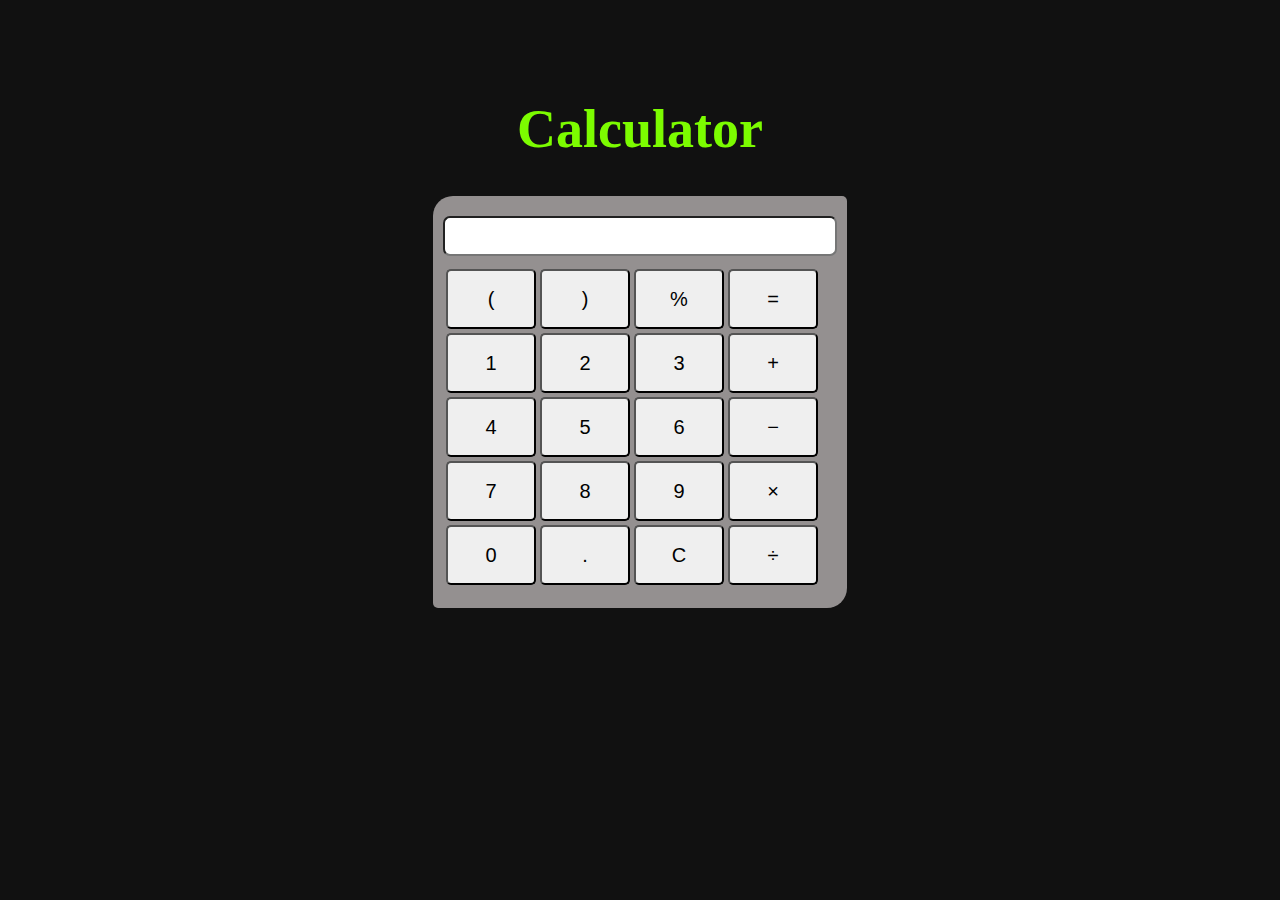
<file: index.html>
<!DOCTYPE html>
<html lang="en">

<head>
    <meta charset="UTF-8">
    <meta http-equiv="X-UA-Compatible" content="IE=edge">
    <meta name="viewport" content="width=device-width, initial-scale=1.0">
    <title>Calculator</title>
    <link rel="stylesheet" href="index.css">
</head>

<body>
    <div class="calc">
        <h1>Calculator</h1>
        <div class="main">
            <input type="text" name="screen" id="screen">
            <table>
                <tr>
                    <td><button>(</button></td>
                    <td><button>)</button></td>
                    <td><button>&percnt;</button></td>
                    <td><button>&equals;</button></td>
                </tr>
                <tr>
                    <td><button>1</button></td>
                    <td><button>2</button></td>
                    <td><button>3</button></td>
                    <td><button>&plus;</button></td>
                </tr>
                <tr>
                    <td><button>4</button></td>
                    <td><button>5</button></td>
                    <td><button>6</button></td>
                    <td><button>&minus;</button></td>
                </tr>
                <tr>
                    <td><button>7</button></td>
                    <td><button>8</button></td>
                    <td><button>9</button></td>
                    <td><button>&times;</button></td>
                </tr>
                <tr>
                    <td><button>0</button></td>
                    <td><button>.</button></td>
                    <td><button>C</button></td>
                    <td><button>&divide;</button></td>
                </tr>
            </table>
        </div>
    </div>
    <script src="index.js"></script>
</body>

</html>
</file>
<file: index.css>
body {
    background-color: rgb(17, 17, 17);
}

.calc {
    text-align: center;
    padding-top: 6vh;
}

h1 {
    font-size: 6vh;
    color: lawngreen;
}

.main {
    display: inline-block;
    border-radius: 20px 5px;
    background-color: rgb(148, 144, 144);
    padding: 10px;
}

input {
    font-size: 30px;
    border-radius: 7px;
    margin-top: 10px;
    text-align: right;
}

table {
    margin-top: 10px;
    margin-bottom: 10px;
}

button {
    font-size: 20px;
    border-radius: 5px;
    width: 90px;
    height: 60px;
}
</file>
